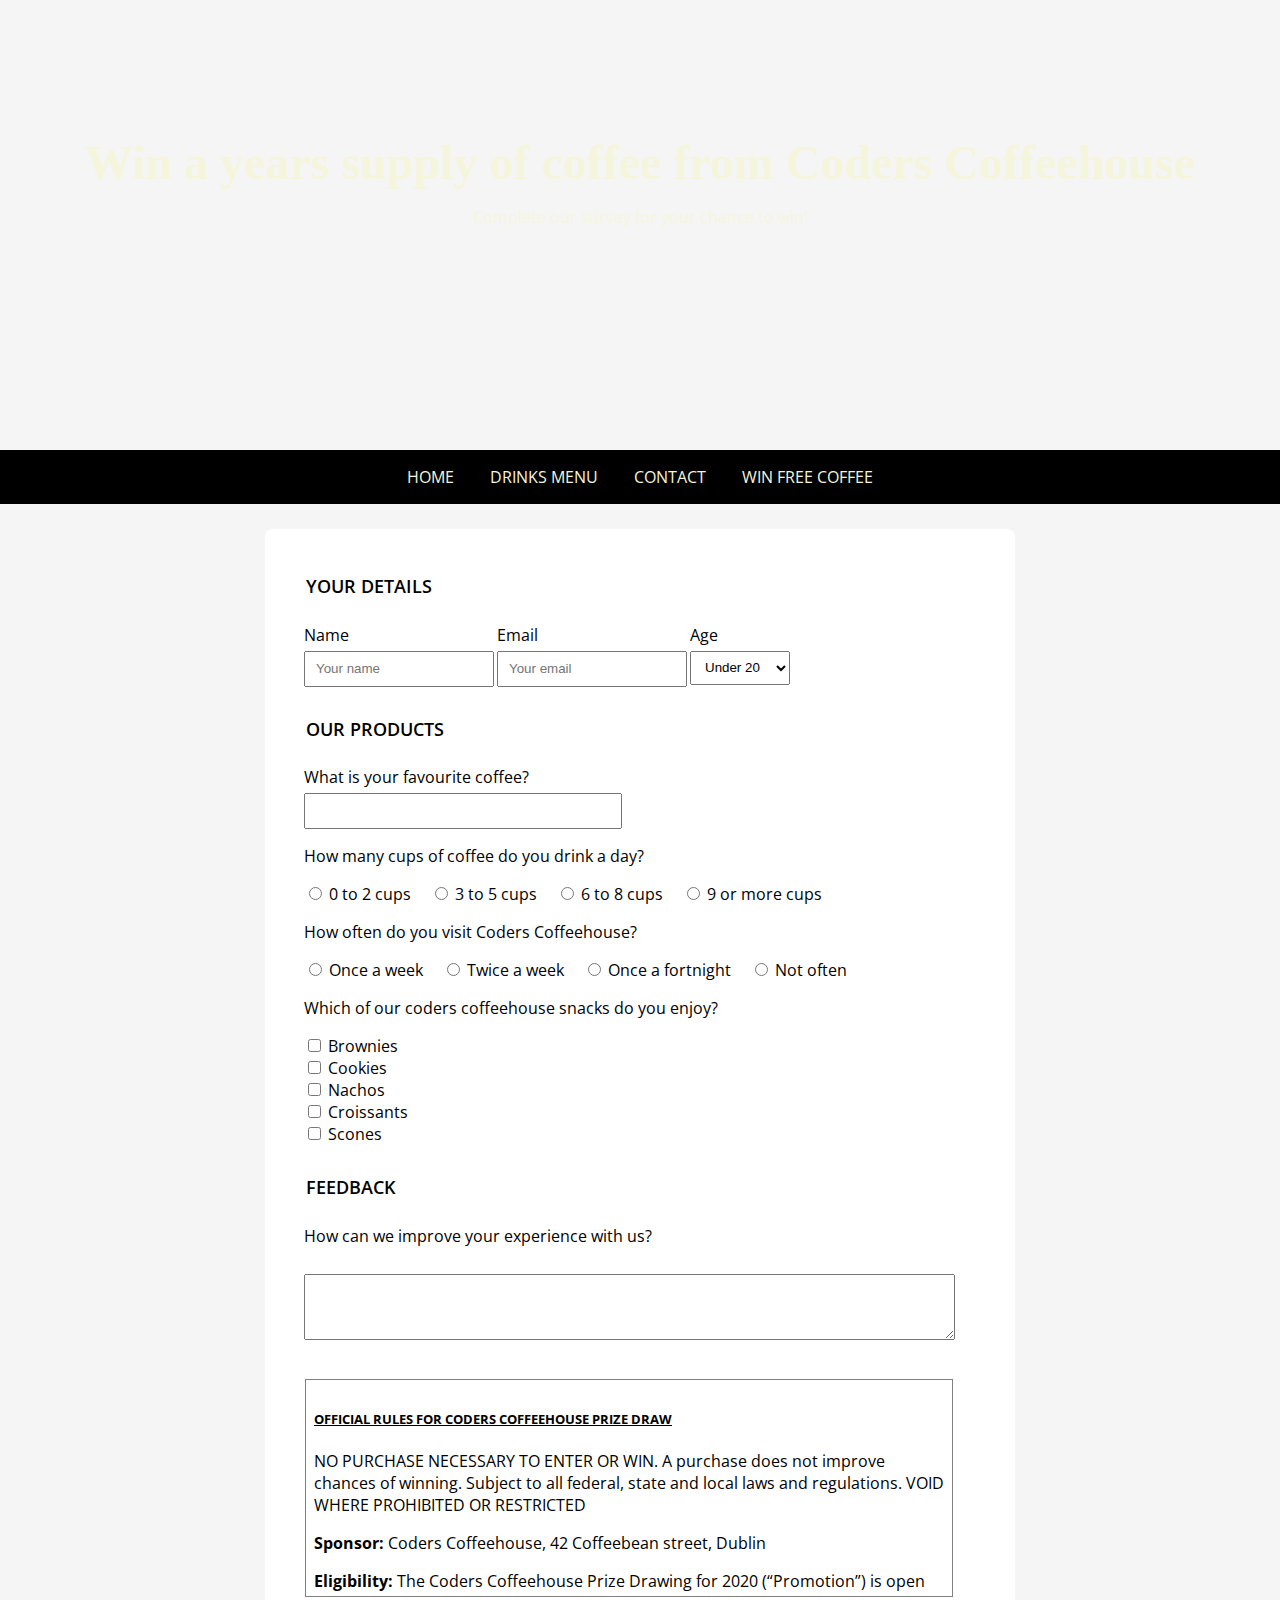
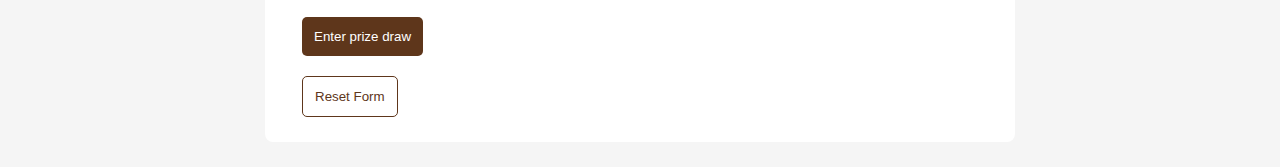
<file: form.html>
<!DOCTYPE html>
<html lang="en-US">

<head>
	<meta charset="UTF-8">
	<meta name="viewport" content="width=device-width, initial-scale=1.0">
	<meta name="description" content="Complete our survey for your chance to win a years supply of coffee from Coders Coffeehouse.">
	<meta name="keywords" content="coffeehouse, coffee, developers cafe, free wifi, dublin">
	<meta name="author" content="Coders Coffeehouse">
	<title>Win a years supply of coffee from Coders Coffeehouse</title>

	<link rel="stylesheet" href="/css/style.css">

</head>

<body>
	<header class="form-page-header page-header text-center">
		<div class="vertical-center">
			<h1>Win a years supply of coffee from Coders Coffeehouse</h1>
			<p>Complete our survey for your chance to win!</p>
		</div>
	</header>

	
	<nav class="black-background text-center text-uppercase">
		<a href="index.html#home" aria-label="Go to the top of the page">Home</a>
		<a href="index.html#drinks" aria-label="Go to drinks menu section">Drinks Menu</a>
		<a href="index.html#contact" aria-label="Go to contact information section">Contact</a>
		<a href="form.html" aria-label="Fill in our survey for your chance to win free coffee">Win Free Coffee</a>
	</nav>
	
	<form action="https://formdump.codeinstitute.net" method="POST">

	<fieldset>
		<legend>Your details</legend>

		<div class="float-left">
			<label for="name-field" class="block-label">Name</label>
			<input id="name-field" type="text" name="full_name" placeholder="Your name" required>
		</div>
		<div class="float-left">
			<label for="email-field" class="block-label">Email</label>
			<input id="email-field" type="email" name="email" placeholder="Your email" required>
		</div>

		<label for="age" class="block-label">Age</label>
		<select id="age" name="age" required>
			<option value="under-20">Under 20</option>
			<option value="20s">20-29</option>
			<option value="30s">30-39</option>
			<option value="40s">40-49</option>
			<option value="50s">50-59</option>
			<option value="60+">60+</option>
		</select>

	</fieldset>

		
		<fieldset>
			<legend>Our products</legend>
			<div>
				<label for="fav-coffee" class="block-label">What is your favourite coffee?</label>
				<input id="fav-coffee" list="coffees" name="fav-coffee" required>
				<datalist id="coffees">
					<option value="Latte">
					<option value="Americano">
					<option value="Cappuccino">
					<option value="Espresso">
					<option value="Flat-white">
				</datalist>
			</div>

			<p>How many cups of coffee do you drink a day?</p>

			<input id="0-2cups-radio" name="cups-a-day" value="0-2cups" type="radio" required>
			<label for="0-2cups-radio">0 to 2 cups</label>

			<input id="3-5cups-radio" name="cups-a-day" value="3-5cups" type="radio" required>
			<label for="3-5cups-radio">3 to 5 cups</label>

			<input id="6-8cups-radio" name="cups-a-day" value="6-8cups" type="radio" required>
			<label for="6-8cups-radio">6 to 8 cups</label>

			<input id="9plus-cups-radio" name="cups-a-day" value="9plus-cups" type="radio" required>
			<label for="9plus-cups-radio">9 or more cups</label>

			<p>How often do you visit Coders Coffeehouse?</p>

			<input id="once-a-week" name="visit-frequency" value="once-a-week" type="radio" required>
			<label for="once-a-week">Once a week</label>

			<input id="twice-a-week" name="visit-frequency" value="twice-a-week" type="radio" required>
			<label for="twice-a-week">Twice a week</label>

			<input id="once-a-fortnight" name="visit-frequency" value="once-a-fortnight" type="radio" required>
			<label for="once-a-fortnight">Once a fortnight</label>

			<input id="not-often" name="visit-frequency" value="not-often" type="radio" required>
			<label for="not-often">Not often</label>

			<p>Which of our coders coffeehouse snacks do you enjoy?</p>
			<div>
				<input type="checkbox" id="brownies-checkbox" name="brownies">
				<label for="brownies-checkbox">Brownies</label>
			</div>
			<div>
				<input type="checkbox" id="cookies-checkbox" name="cookies">
				<label for="cookies-checkbox">Cookies</label>
			</div>
			<div>
				<input type="checkbox" id="nachos-checkbox" name="nachos">
				<label for="nachos-checkbox">Nachos</label>
			</div>
			<div>
				<input type="checkbox" id="croissants-checkbox" name="croissants">
				<label for="croissants-checkbox">Croissants</label>
			</div>
			<div>
				<input type="checkbox" id="scones-checkbox" name="scones">
				<label for="scones-checkbox">Scones</label>
			</div>	
		</fieldset>

		<fieldset>
			<legend>Feedback</legend>
			<label for="feedback" class="block-label">How can we improve your experience with us?</label>
			<br>
			<textarea id="feedback" rows="4" cols="87" name="feedback" style="width: 96%;"></textarea>
		</fieldset>
        <div id="terms">
            <h5 class="underline">OFFICIAL RULES FOR CODERS COFFEEHOUSE PRIZE DRAW</h5>
            <p>NO PURCHASE NECESSARY TO ENTER OR WIN. A purchase does not improve chances
                of winning. Subject to all federal, state and local laws and regulations. VOID WHERE
                PROHIBITED OR RESTRICTED</p>
            <p><span class="bold">Sponsor: </span>Coders Coffeehouse, 42 Coffeebean street, Dublin</p>

            <p><span class="bold">Eligibility: </span>
                The Coders Coffeehouse Prize Drawing for 2020 (“Promotion”) is open to all individuals who (i) are 21
                years of age or older at the
                time of entry, excluding of Sponsor and its
                parents, subsidiaries, affiliated companies and agents, and their immediate families or those
                living in the same household, are not eligible to enter.</p>

            <p><span class="bold">Promotion Period: </span>
                Entrants may participate in the Promotion between 00:01am GMT on
                January 1, 2020 through 23:01AM GMT on December 31, 2020 (“Promotion Period”). Sponsor's
                server is the official clock for this Promotion.
            </p>

            <p><span class="bold">Release: </span>
                BY ENTERING THE PROMOTION, ENTRANTS RELEASE AND HOLD HARMLESS
                SPONSOR AND ITS PARENTS, SUBSIDIARIES, AND AFFILIATED COMPANIES, AND
                EACH OF THEIR DIRECTORS, OFFICERS, EMPLOYEES, REPRESENTATIVES,
                VENDORS, PARTNERS AND AGENTS, FROM ANY AND ALL LIABILITY WHATSOEVER,
                AND WAIVE ANY AND ALL CAUSES OF ACTION, FOR OR RELATED TO ANY CLAIMS,
                COSTS, INJURIES, LOSSES, LIABILITIES, OR DAMAGES OF ANY KIND (INCLUDING,
                WITHOUT LIMITATION, PERSONAL INJURY, DEATH, DAMAGE TO OR DESTRUCTION OF
                PROPERTY, RIGHTS OF PUBLICITY OR PRIVACY, DEFAMATION OR PORTRAYAL IN A
                FALSE LIGHT) ARISING OUT OF OR IN CONNECTION WITH THE PROMOTION OR THE
                ACCEPTANCE, POSSESSION, OR USE OF THE PRIZE, WHETHER UNDER A THEORY OF
                CONTRACT, WARRANTY, TORT (INCLUDING, WITHOUT LIMITATION, NEGLIGENCE,
                WHETHER ACTIVE, PASSIVE, OR IMPUTED), STRICT LIABILITY, PRODUCT LIABILITY,
                CONTRIBUTION, OR ANY OTHER THEORY, TO THE EXTENT PERMITTED BY LAW.
            </p>

            <p><span class="bold">Winner Notification and Acceptance: </span>
                The potential winners will be notified on or about
                January 2nd 2021, via email. Winner may waive the right to receive the prize. The prize is nonassignable
                and non-transferable. Cash will not be awarded in lieu of the prize, but Sponsor
                reserves the right to substitute a prize of equal or greater value due to unavailability. The winner
                is solely responsible for reporting and payment of any federal, state and local taxes and for
                compliance with all laws associated with the use of the prize. The winner may be asked to
                execute and return to Sponsor an affidavit of eligibility and a liability release (except where
                prohibited by law) within fourteen (14) days of attempted notification. Non-compliance within
                that time period or failure to comply with any term or condition of these Official Rules may, at
                the sole discretion of Sponsor, result in a winner's disqualification and the selection of an
                alternate winner. Return of any prize/prize notification as undeliverable will result in
                disqualification and an alternate winner will be selected. All decisions of Sponsor are final and
                binding.
            </p>

            <p><span class="bold">Rules: </span>
                By entering the Promotion, entrant agrees to abide by the terms and conditions of these
                Official Rules, which are final on all matters pertaining to the Promotion, and warrants that
                he/she is eligible to participate in the Promotion. Submission of entry constitutes entrant’s
                consent for Sponsor to use entrant’s email address for purposes of marketing and promotion of
                Sponsor’s products and services.
            </p>
        </div>

		<input type="submit" class="block-label" value="Enter prize draw">
		<input type="reset" value="Reset Form">

	</form>
	
</body>

</html>
</file>
<file: css/style.css>
@import url('https://fonts.googleapis.com/css?family=Merienda+One|Open+Sans&display=swap');

body {
	font-family: 'Open Sans', Arial, sans-serif;
	margin: 0;
	background-color: whitesmoke;
}

h1,h2,h3 {
	font-family: 'Merienda One', 'Brush Script MT', cursive;
}

h1 {
	font-size: 3rem;
	margin: 0;
}

h2 {
	font-size: xx-large;
}

header {
	color: beige;
}

header > p {
	color: white;
}

header {
	background-color: black;
}

#drinks {
	padding: 1rem 0;
	margin-bottom: 80px;
	background: url('https://codeinstitute.s3-eu-west-1.amazonaws.com/CSSEssentials/coffee-beans.jpg') center center / cover no-repeat fixed;
}

.text-white {
	color: #FFFFFF;
}

.black-background {
    background-color: black;
}

#home {
    background-image: url('https://codeinstitute.s3-eu-west-1.amazonaws.com/CSSEssentials/coffeehouse.jpg');
}

.page-header {
	height: 50vh;
	background: center 75% / cover no-repeat;
}

.form-page-header {
	background-image: url('https://codeinstitute.s3-eu-west-1.amazonaws.com/CSSEssentials/table.jpg')
}

.text-center {
    text-align: center;
}

.text-right {
    text-align: right;
}

strong {
	font-size: 1.3rem;
}

.text-uppercase {
    text-transform: uppercase;
}

.underline {
	text-decoration: underline;
}

nav {
	padding: 1rem;
}

nav > a {
	text-decoration: none;
	color: beige;
	margin: 1rem;
}

nav > a:hover {
	color: silver;
}

li {
    list-style-type: none;
}

.bold {
	font-weight: bold;
}

small {
	font-style: italic;
}

img {
	border-radius: 8px;
	width: 96%;
	margin: 2%;
}

#coffee-box {
	background-color: brown;
    position: relative;
    left: 70px;
    top: -15px;
}

#tea-box {
	background-color: #6f4e37;
	position: relative;
	z-index: 1;
}

#cold-drinks-box {
	background-color: chocolate;
    position: relative;
    right: 70px;
    top: -15px;
}

.vertical-center {
    position: relative;
    top: 30%;
}

.one-third-width-column {
    width: 33.33%;
    display: inline-block;
}

.two-thirds-width-column {
    width: 66.66%;
    display: inline-block;
}

.reasons-box {
	padding: 10px 5px 25px 5px;
	border-radius: 8px;
	width: 100%;
	margin: 2%;
	background-color: chocolate;
    position: relative;
    left: 20%;
    top: 30px;
}

.drinks-box {
	width: 33%;
	margin: 1rem 0;
	display: inline-block;
}

/* padding to allow for fixed footer */
#contact {
    margin-bottom: 50px;
}

.contact-boxes-container {
    width: 66%;
    margin: 0 auto;
}

.contact-box-left {
    width: 250px;
    margin-top: -20px;
	float: left;
}

.contact-box-right {
    width: 250px;
    text-align: right;
    margin-top: -20px;
	float: right;
}

.spacer {
    clear: both;
}

.contact-box-center {
    width: 250px;
    height: 250px;
    margin: 0 auto;
    text-align: center;
}

th,
td {
    border-bottom: 1px solid black;
}

ul {
	padding: 0;
}

#reasons li {
    margin-top: 5%;
}

a:hover {
	text-decoration: none;
	color: chocolate;
}

footer {
	background-color: #6f4e37;
	padding: 1em;
	text-align: center;
    width: 100%;
    position: fixed;
    bottom: 0;
    right: 0;
	z-index: 3;
}

footer > span {
	color: silver;
}

footer > a {
	color: beige;
	text-decoration: none;
	padding: 0 15px;
	font-size: 0.8rem;
}

footer > p {
	color: silver;
}

fieldset {
	border: none;
	margin-top: 20px;
}

input[type=submit] {
	margin-top: 20px;
	margin-left: 0.75rem;
	padding: 0.75rem;
	background-color: #5e361b;
	color: white;
	border: none;
	border-radius: 5px;
}

input[type=reset] {

	margin-top: 20px;
    margin-left: 0.75rem;
    padding: 0.75rem;
    background-color: white;
    color: #5e361b;
    border: 1px solid #5e361b;
    border-radius: 5px;
}
	

input[type=text],
input[type=email],
input[list=coffees] {
    height: 30px;
    width: 90%;
    padding-left: 10px;
	margin: 0 auto;
}

/* overrides css above */
input[list=coffees] {
    width: 45%;
}

select {
    height: 34px;
    width: 100px;
    padding-left: 10px;
}

form {
	width: 700px;
	padding: 25px;
	border-radius: 8px;
	margin: 25px auto;
	background-color: white;
}

.block-label {
	display: block;
}

legend {
	font-size: large;
	font-weight: 600;
	text-transform: uppercase;
	margin: 20px 0 10px 0;
}

.float-left {
    float: left;
}

.float-right {
    float: right;
}

label {
    margin: 10px 15px 5px 0;
}

.checkboxes-box div {
    margin-top: 15px;
}

#reasons li {
    margin-top: 5%;
}

#terms {
    height: 200px;
    width: 90%;
    padding: 0.5rem;
    margin: 1.5rem 0 0 15px;
    border: 1px solid grey;
    overflow: scroll;
}

/* map */
#map-wrapper {

    height: 300px;
    margin-bottom: 107px;
}

#map {
    height: 100%;
    width: 100%;
    border: none;
}
</file>
